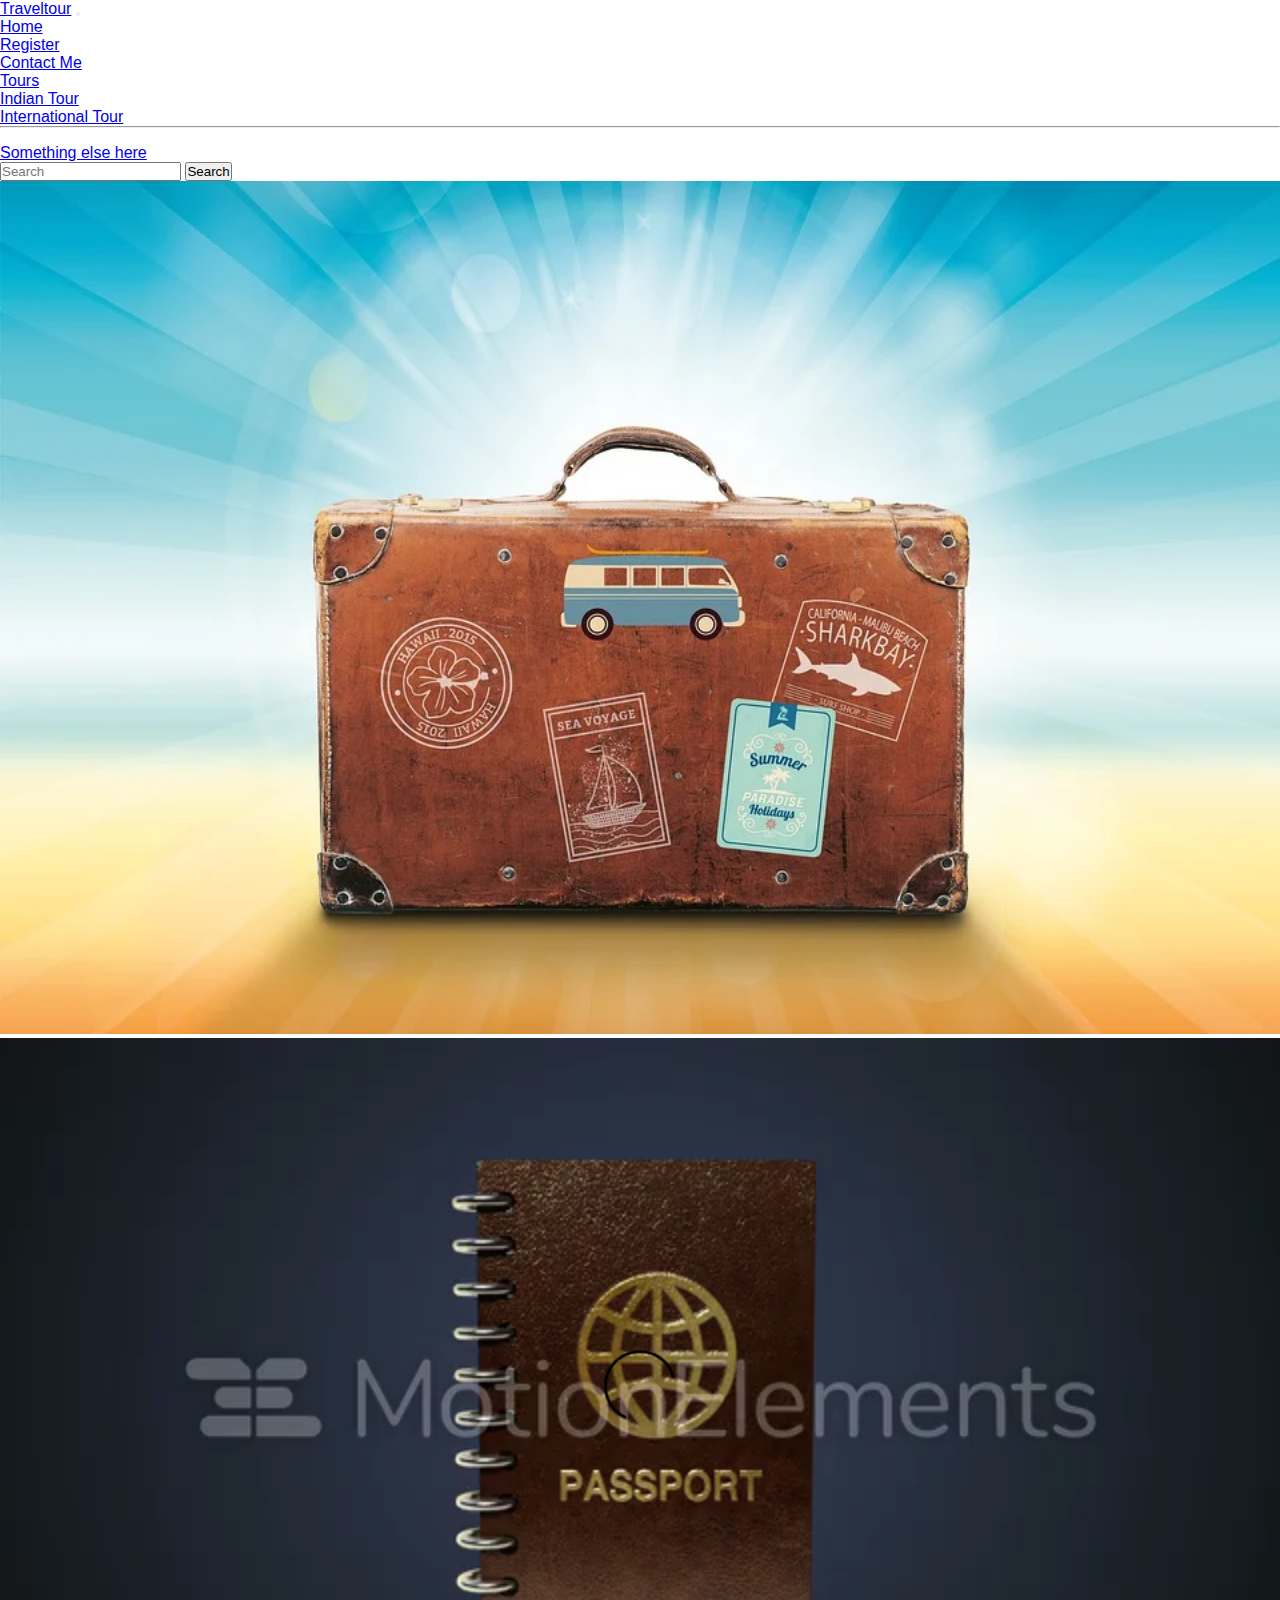
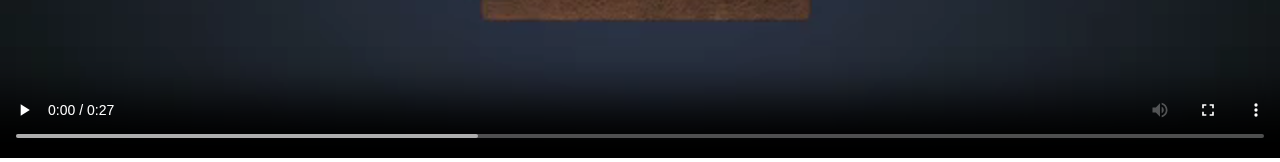
<file: frontend/index.html>
<!doctype html>
<html lang="en">

<head>
    <!-- Required meta tags -->
    <meta charset="utf-8">
    <meta name="viewport" content="width=device-width, initial-scale=1">

    <!-- Bootstrap CSS -->
    <link href="https://cdn.jsdelivr.net/npm/bootstrap@5.0.1/dist/css/bootstrap.min.css" rel="stylesheet"
        integrity="sha384-+0n0xVW2eSR5OomGNYDnhzAbDsOXxcvSN1TPprVMTNDbiYZCxYbOOl7+AMvyTG2x" crossorigin="anonymous">

    <title>Build somethig</title>
</head>
<link rel="stylesheet" href="style.css">

<body>
    <nav class="navbar navbar-expand-lg navbar-dark bg-dark">
        <div class="container">
            <a class="navbar-brand text-info" href="#">Traveltour</a>
            <button class="navbar-toggler" type="button" data-bs-toggle="collapse"
                data-bs-target="#navbarSupportedContent" aria-controls="navbarSupportedContent" aria-expanded="false"
                aria-label="Toggle navigation">
                <span class="navbar-toggler-icon"></span>
            </button>
            <div class="collapse navbar-collapse" id="navbarSupportedContent">
                <ul class="navbar-nav me-auto mb-2 mb-lg-0">
                    <li class="nav-item">
                        <a class="nav-link active" aria-current="page" href="#">Home</a>
                    </li>
                    <li class="nav-item">
                        <a class="nav-link" title="Register now to travel with us" href="register.html">Register</a>
                    </li>
                    <li class="nav-item">
                        <a class="nav-link" href="#">Contact Me</a>
                    </li>
                    <li class="nav-item dropdown">
                        <a class="nav-link dropdown-toggle" href="#" id="navbarDropdown" role="button"
                            data-bs-toggle="dropdown" aria-expanded="false">
                            Tours
                        </a>
                        <ul class="dropdown-menu" aria-labelledby="navbarDropdown">
                            <li><a class="dropdown-item" href="#">Indian Tour</a></li>
                            <li><a class="dropdown-item" href="#">International Tour</a></li>
                            <li>
                                <hr class="dropdown-divider">
                            </li>
                            <li><a class="dropdown-item" href="#">Something else here</a></li>
                        </ul>
                    </li>
                </ul>
                <form class="d-flex">
                    <input class="form-control me-2" type="search" placeholder="Search" aria-label="Search">
                    <button class="btn btn-outline-success" type="submit">Search</button>
                </form>
            </div>
        </div>
    </nav>

    <div>
        <img src="pic1.jpg" class="img-fluid" alt="lets's travel">
    </div>

    <div>
        <video src="vid1.mp4" controls autoplay width="100%"></video>
    </div>

    <script src="https://cdn.jsdelivr.net/npm/bootstrap@5.0.1/dist/js/bootstrap.bundle.min.js"
        integrity="sha384-gtEjrD/SeCtmISkJkNUaaKMoLD0//ElJ19smozuHV6z3Iehds+3Ulb9Bn9Plx0x4" crossorigin="anonymous">
    </script>
</body>

</html>
</file>
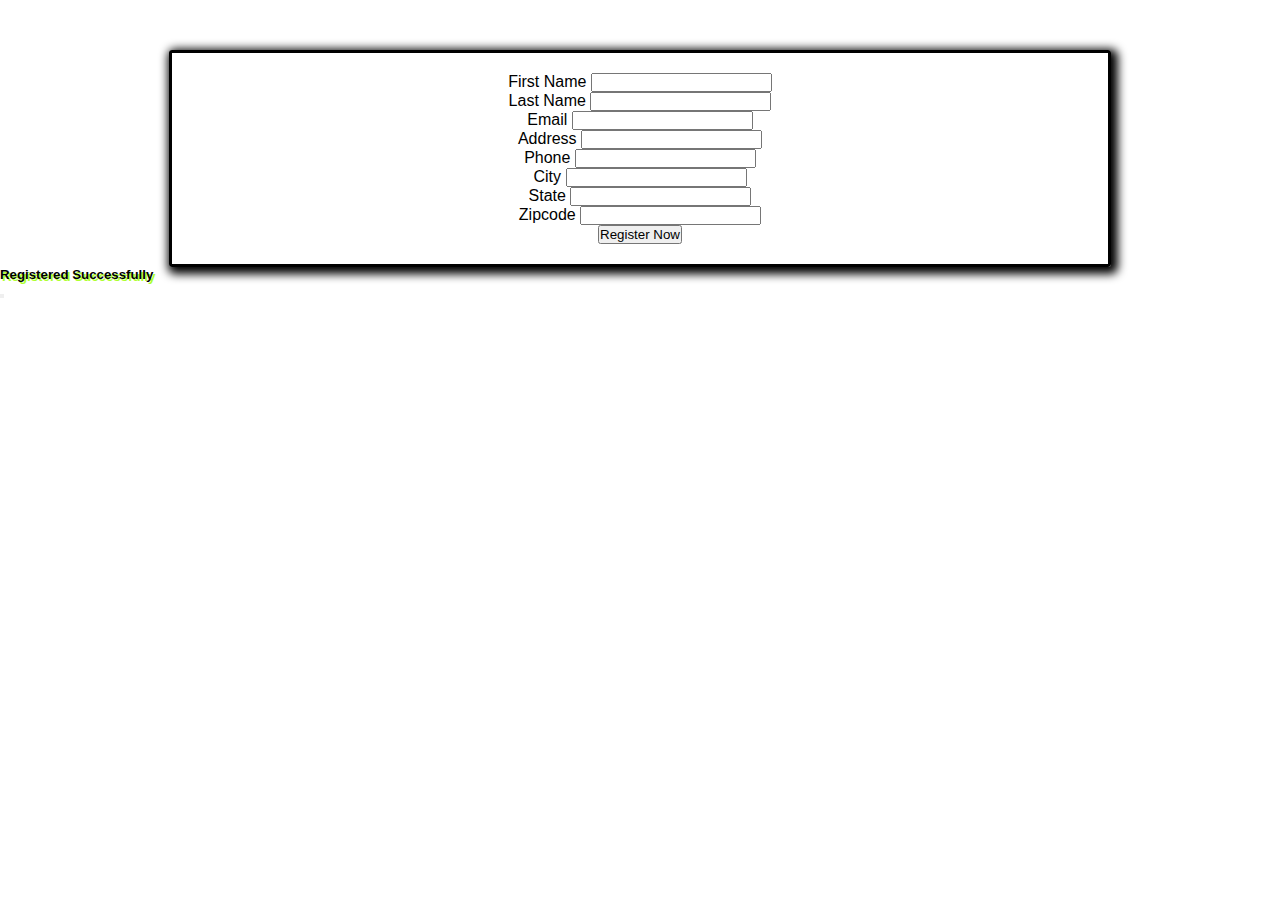
<file: frontend/register.html>
<!DOCTYPE html>
<html lang="en">

<head>
    <meta charset="UTF-8">
    <meta http-equiv="X-UA-Compatible" content="IE=edge">
    <meta name="viewport" content="width=device-width, initial-scale=1.0">
    <link href="https://cdn.jsdelivr.net/npm/bootstrap@5.0.1/dist/css/bootstrap.min.css" rel="stylesheet"
        integrity="sha384-+0n0xVW2eSR5OomGNYDnhzAbDsOXxcvSN1TPprVMTNDbiYZCxYbOOl7+AMvyTG2x" crossorigin="anonymous">
    <link rel="stylesheet" href="style.css">
    <title>Document</title>
</head>

<body>
    <div class="con-2">
        <form class="row g-3">
            <div class="col-md-6 text-success">
                <label for="inputFirst Name" class="form-label">First Name</label>
                <input type="email" class="form-control" id="inputirst Name">
            </div>
            <div class="col-md-6 text-success">
                <label for="inputLast Name" class="form-label">Last Name</label>
                <input type="email" class="form-control" id="inputLast Name">
            </div>
            <div class="col-md-12 text-success">
                <label for="inputEmail4" class="form-label">Email</label>
                <input type="email" class="form-control" id="inputEmail4">
            </div>
            <div class="col-md-8 text-success">
                <label for="inputAddress" class="form-label">Address</label>
                <input type="text" class="form-control" id="inputAddress">
            </div>
            <div class="col-md-4 text-success">
                <label for="inputPhone" class="form-label">Phone</label>
                <input type="phone" class="form-control">
            </div>
            <div class="col-md-6 text-success">
                <label for="inputCity" class="form-label">City</label>
                <input type="text" class="form-control" id="inputCity">
            </div>
            <div class="col-md-4 text-success">
                <label for="inputState" class="form-label">State</label>
                <input type="text" class="form-control" id="inputState">
            </div>
            <div class="col-md-2 text-success">
                <label for="inputZipcode" class="form-label">Zipcode</label>
                <input type="text" class="form-control" id="inputZipcode">
            </div>
            <div class="col-12">
                <button type="button" class="btn btn-primary" data-bs-toggle="modal" data-bs-target="#exampleModal">
                    Register Now
                </button>
            </div>
        </form>
    </div>

    <!-- Modal -->
    <div class="modal fade" id="exampleModal" tabindex="-1" aria-labelledby="exampleModalLabel" aria-hidden="true">
        <div class="modal-dialog">
            <div class="modal-content">
                <div class="modal-header">
                    <h5 class="modal-title text-success" style="text-shadow: 2px 2px greenyellow;"
                        id="exampleModalLabel">Registered
                        Successfully</h5>
                    <button type="button" class="btn-close" data-bs-dismiss="modal" aria-label="Close"></button>
                </div>
            </div>
        </div>
    </div>
</body>

<script src="https://cdn.jsdelivr.net/npm/bootstrap@5.0.1/dist/js/bootstrap.bundle.min.js"
    integrity="sha384-gtEjrD/SeCtmISkJkNUaaKMoLD0//ElJ19smozuHV6z3Iehds+3Ulb9Bn9Plx0x4" crossorigin="anonymous">
</script>

</html>
</file>
<file: frontend/style.css>
* {
    padding: 0px;
    margin: 0px;
    font-family: 'Josefin Sans', sans-serif;
}

.navbar-brand {}

.navbar-brand:hover {
    transform: scale(1.5, 1.5);
    transition-duration: width 1s height 1s;
    width: 100px;
    height: 40px;
}

.nav-item:hover {
    border: 1px solid cyan;
    box-shadow: 1px 1px 20px 0 cyan;
    /*box-shadow: horizontal vertical blurr spread color*/
}

.img-fluid {
    background-size: contain;
    width: 100%;
    height: 50%;
    object-fit: cover;
}

.con-2 {
    border: 3px solid black;
    padding: 20px;
    text-align: center;
    width: 70%;
    margin: auto;
    margin-top: 50px;
    border-radius: 3px;
    box-shadow: 3px 3px 10px 4px black;
}

.butt {
    padding: 13px;
    border-radius: 50%;
    position: absolute;
    top: 100px;
    right: 50px;
    background-color: violet;
}
</file>
